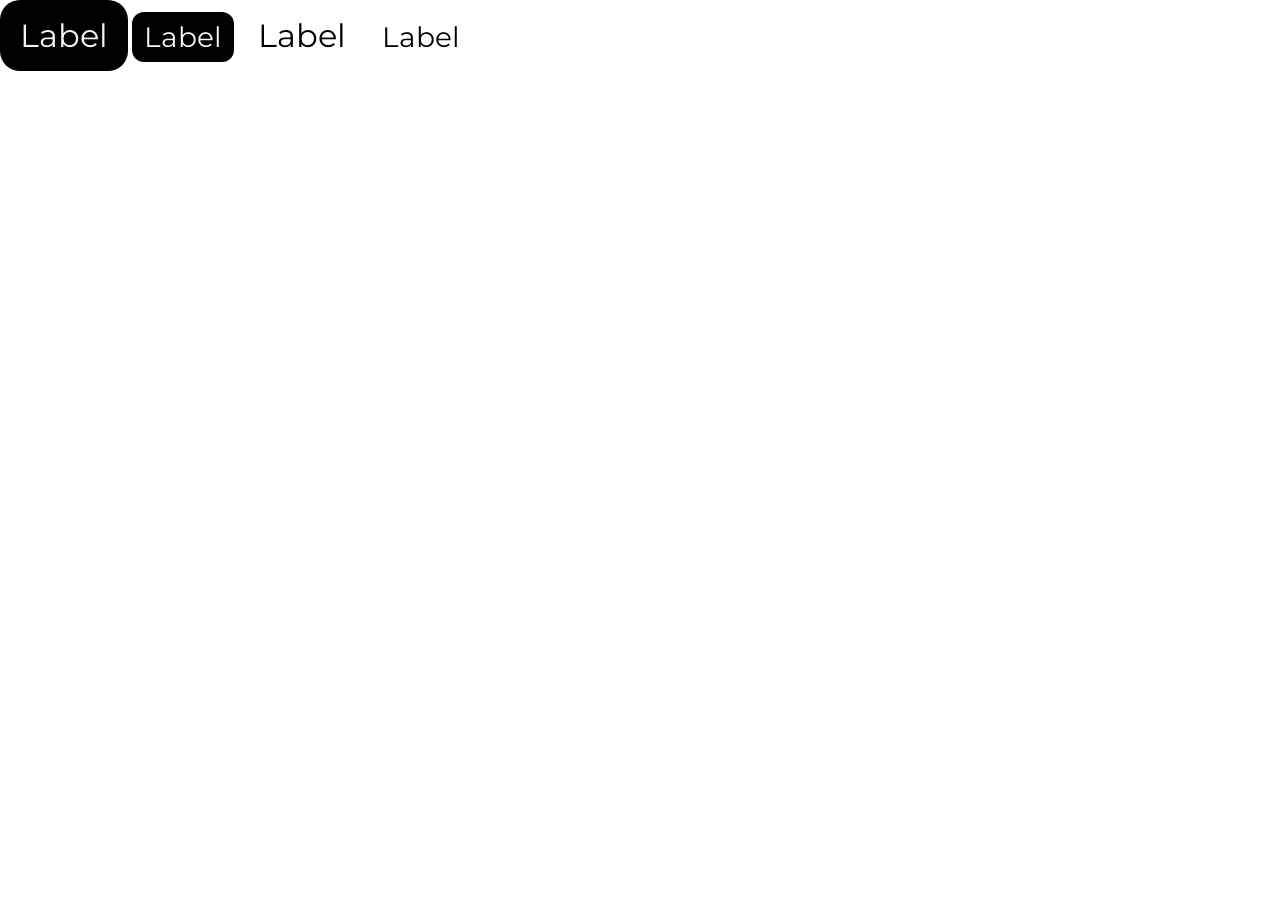
<file: exercice-hebdomadaire/index.html>
<!doctype html><html><head><meta charset="utf-8"><title>eikon parcel starter</title><meta name="viewport" content="width=device-width, initial-scale=1.0"><link rel="preconnect" href="https://fonts.googleapis.com"><link rel="preconnect" href="https://fonts.gstatic.com" crossorigin><link href="https://fonts.googleapis.com/css2?family=Montserrat:ital,wght@0,100..900;1,100..900&display=swap" rel="stylesheet"><link rel="stylesheet" href="css/index.bd589229.css"></head><body> <button class="primary"><h1>Label</h1></button> <button class="primary small"><h1>Label</h1></button> <button class="secondary"><h1>Label</h1></button> <button class="secondary small"><h1>Label</h1></button> <script src="js/index.d9d33ac3.js" type="module"></script> </body></html>
</file>
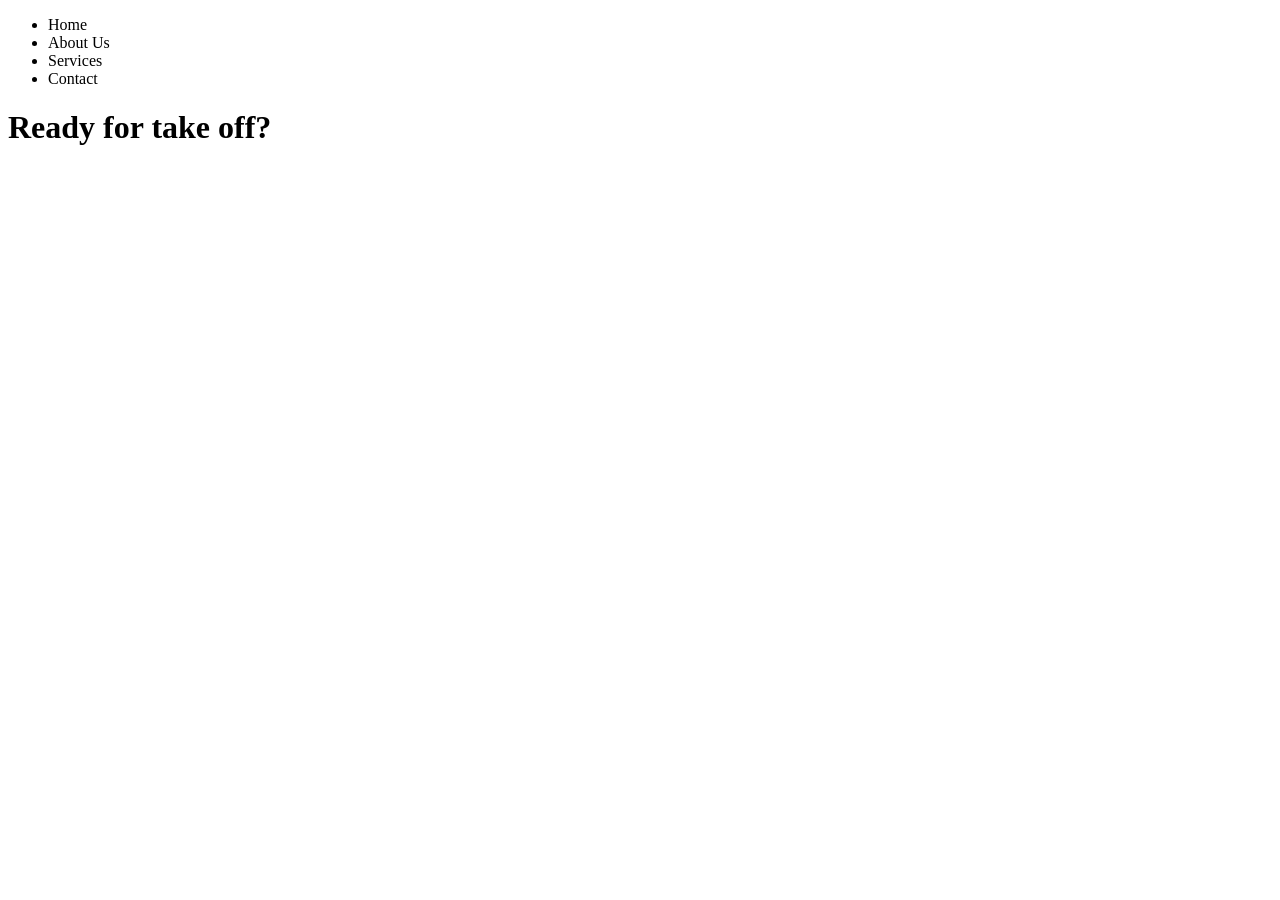
<file: src/index.html>
<!doctype html>
<html>
  <head>
    <meta charset="utf-8" />
    <title>eikon parcel starter</title>
    <meta name="viewport" content="width=device-width, initial-scale=1.0" />
    <link rel="preconnect" href="https://fonts.googleapis.com" />
    <link rel="preconnect" href="https://fonts.gstatic.com" crossorigin />
    <link
      href="https://fonts.googleapis.com/css2?family=Montserrat:ital,wght@0,100..900;1,100..900&display=swap"
      rel="stylesheet"
    />

    <link
      href="https://fonts.googleapis.com/css2?family=Lobster&display=swap"
      rel="stylesheet"
    />
    <link rel="stylesheet" href="scss/main.scss" />
  </head>
  <body>
    <!--
     <div class="card">

      <img src="img/pont-image.png" alt="image d'un pont" />
      <div class="card-content">
        <div class="card-title">
          <h2>San francisco</h2>
          <p>Premium economy</p>
        </div>

        <div class="card-infos">
          <div class="icone-et-info">
            <svg
              xmlns="http://www.w3.org/2000/svg"
              width="14"
              height="14"
              viewBox="0 0 14 14"
              fill="none"
            >
              <path
                d="M7.66667 1.11806L7.16687 1.55921C7.176 1.56959 7.18547 1.57968 7.19527 1.58946L7.66667 1.11806ZM12.2153 7.66667L11.7741 7.16687C11.7637 7.176 11.7537 7.18547 11.7439 7.19527L12.2153 7.66667ZM12.3333 5.78473L12.8331 5.3436C12.824 5.33319 12.8145 5.32311 12.8047 5.31332L12.3333 5.78473ZM5.78473 12.3333L5.31332 12.8047C5.32311 12.8145 5.33319 12.824 5.3436 12.8331L5.78473 12.3333ZM7.5486 12.3333L7.98973 12.8331C8.00013 12.824 8.0102 12.8145 8.02 12.8047L7.5486 12.3333ZM1.11806 7.66667L1.58946 7.19527L1.57478 7.1806L1.55921 7.16687L1.11806 7.66667ZM3.33333 2.66667C2.96515 2.66667 2.66667 2.96515 2.66667 3.33333C2.66667 3.70152 2.96515 4 3.33333 4V2.66667ZM3.34 4C3.70819 4 4.00667 3.70152 4.00667 3.33333C4.00667 2.96515 3.70819 2.66667 3.34 2.66667V4ZM1.33333 3.33333C1.33333 2.22877 2.22877 1.33333 3.33333 1.33333V0C1.49239 0 0 1.49239 0 3.33333H1.33333ZM1.33333 6.66667V3.33333H0V6.66667H1.33333ZM3.33333 1.33333H6.66667V0H3.33333V1.33333ZM6.66667 1.33333C6.86567 1.33333 7.04373 1.41971 7.16687 1.55921L8.16647 0.6769C7.801 0.2628 7.26413 0 6.66667 0V1.33333ZM12 6.66667C12 6.86567 11.9136 7.04373 11.7741 7.16687L12.6564 8.16647C13.0705 7.801 13.3333 7.26413 13.3333 6.66667H12ZM11.8335 6.22587C11.9376 6.3438 12 6.49713 12 6.66667H13.3333C13.3333 6.15987 13.144 5.69573 12.8331 5.3436L11.8335 6.22587ZM6.66667 12C6.49713 12 6.3438 11.9376 6.22587 11.8335L5.3436 12.8331C5.69573 13.144 6.15987 13.3333 6.66667 13.3333V12ZM7.10747 11.8335C6.98953 11.9376 6.8362 12 6.66667 12V13.3333C7.17347 13.3333 7.6376 13.144 7.98973 12.8331L7.10747 11.8335ZM1.55921 7.16687C1.41971 7.04373 1.33333 6.86567 1.33333 6.66667H0C0 7.26413 0.2628 7.801 0.6769 8.16647L1.55921 7.16687ZM7.19527 1.58946L11.8619 6.25613L12.8047 5.31332L8.13807 0.646653L7.19527 1.58946ZM6.25613 11.8619L1.58946 7.19527L0.646653 8.13807L5.31332 12.8047L6.25613 11.8619ZM11.7439 7.19527L7.0772 11.8619L8.02 12.8047L12.6867 8.13807L11.7439 7.19527ZM3.33333 4H3.34V2.66667H3.33333V4Z"
                fill="#BBBBBB"
              />
            </svg>
            <p>From <strong>900 CHF</strong></p>
          </div>
          <div class="icone-et-info">
            <svg
              xmlns="http://www.w3.org/2000/svg"
              width="16"
              height="16"
              viewBox="0 0 16 16"
              fill="none"
            >
              <path
                d="M8.15 7.06265L4.47734 10.736L3.23067 10.218L3.11934 10.3307L4.706 11.3887L5.76467 12.9753L5.87667 12.8633L5.35934 11.6167L9.032 7.94465L11.9173 12.1127L12.0573 11.974L10.1327 6.84332L13.066 3.91133C13.1239 3.85341 13.1699 3.78466 13.2012 3.70899C13.2325 3.63333 13.2487 3.55223 13.2487 3.47033C13.2487 3.38843 13.2325 3.30733 13.2012 3.23166C13.1699 3.15599 13.1239 3.08724 13.066 3.02933C13.0081 2.97141 12.9393 2.92547 12.8637 2.89413C12.788 2.86279 12.7069 2.84666 12.625 2.84666C12.5431 2.84666 12.462 2.86279 12.3863 2.89413C12.3107 2.92547 12.2419 2.97141 12.184 3.02933L9.25067 5.96199L4.12134 4.03799L3.98134 4.17733L8.15 7.06265ZM11.7433 14.0513L8.85667 9.88265L6.83 11.9093L7.348 13.156L5.57067 14.9327L3.80734 12.288L1.162 10.524L2.93934 8.74665L4.18534 9.26399L6.212 7.23732L2.04334 4.35199L3.80734 2.58866L8.93734 4.51199L11.302 2.14733C11.4749 1.97021 11.6813 1.82918 11.9091 1.73241C12.137 1.63563 12.3817 1.58503 12.6293 1.58356C12.8768 1.58208 13.1222 1.62974 13.3512 1.72379C13.5801 1.81783 13.7882 1.95639 13.9632 2.13143C14.1383 2.30647 14.2768 2.5145 14.3709 2.74348C14.4649 2.97246 14.5126 3.21783 14.5111 3.46537C14.5096 3.7129 14.459 3.95768 14.3623 4.18552C14.2655 4.41336 14.1245 4.61973 13.9473 4.79266L11.5827 7.15732L13.5067 12.288L11.7433 14.0513Z"
                fill="#BBBBBB"
              />
            </svg>
            <p><strong>SFO</strong></p>
          </div>
        </div>
        <div class="button-et-cta">
          <button class="primary">Search flight</button>
          <svg
            xmlns="http://www.w3.org/2000/svg"
            width="24"
            height="24"
            viewBox="0 0 16 16"
            fill="none"
            class="cta"
          >
            <path
              d="M2.87868 4.21202C1.70711 5.3836 1.70711 7.28308 2.87868 8.45468L8.00007 13.576L13.1213 8.45468C14.2929 7.28308 14.2929 5.3836 13.1213 4.21202C11.9497 3.04045 10.0503 3.04045 8.87867 4.21202L8.00007 5.09074L7.12133 4.21202C5.94975 3.04045 4.05025 3.04045 2.87868 4.21202Z"
              stroke="#6C6F72"
              stroke-width="1.5"
              stroke-linecap="round"
              stroke-linejoin="round"
            />
          </svg>
        </div>
      </div>
    </div>-->
    <div class="hero">
      <div class="hero-container">
        <nav>
          <ul>
            <li class="nav-element">Home</li>
            <li class="nav-element">About Us</li>
            <li class="nav-element">Services</li>
            <li class="nav-element">Contact</li>
          </ul>
        </nav>
        <div class="hero-title-and-filter">
          <h1 class="hero-title">Ready for take off?</h1>
          <div class="filter"></div>
        </div>
      </div>
    </div>
  </body>
</html>
</file>
<file: exercice-hebdomadaire/css/index.bd589229.css>
*{box-sizing:border-box;margin:0;padding:0}a{color:inherit}img,video{display:block}:root{--Primary-900:#000;--Primary-800:#343434;--Primary-500:#b4bbc0;--Primary-200:#eceeef;--Primary-100:#bbb;--Primary-50:#f5f5f5;--Primary-0:#fff}html{font-size:16px}h1{font-family:Montserrat,sans-serif;font-weight:400}button,a{border:none;border-radius:20px;padding:16px 20px;font-size:1rem}.primary{background-color:var(--Primary-900);color:var(--Primary-50);transition:background-color .4s}.small{border-radius:12px;padding:8px 12px;font-size:.875rem}.primary:hover{background-color:var(--Primary-800);color:var(--Primary-0)}.primary:disabled{background-color:var(--Primary-100)}.secondary{background-color:var(--Primary-0);color:var(--Primary-900);transition:background-color .4s}.secondary:hover{background-color:var(--Primary-500);color:var(--Primary-900)}.secondary:disabled{background-color:var(--Primary-200);color:var(--Primary-100)}
/*# sourceMappingURL=index.bd589229.css.map */
</file>
